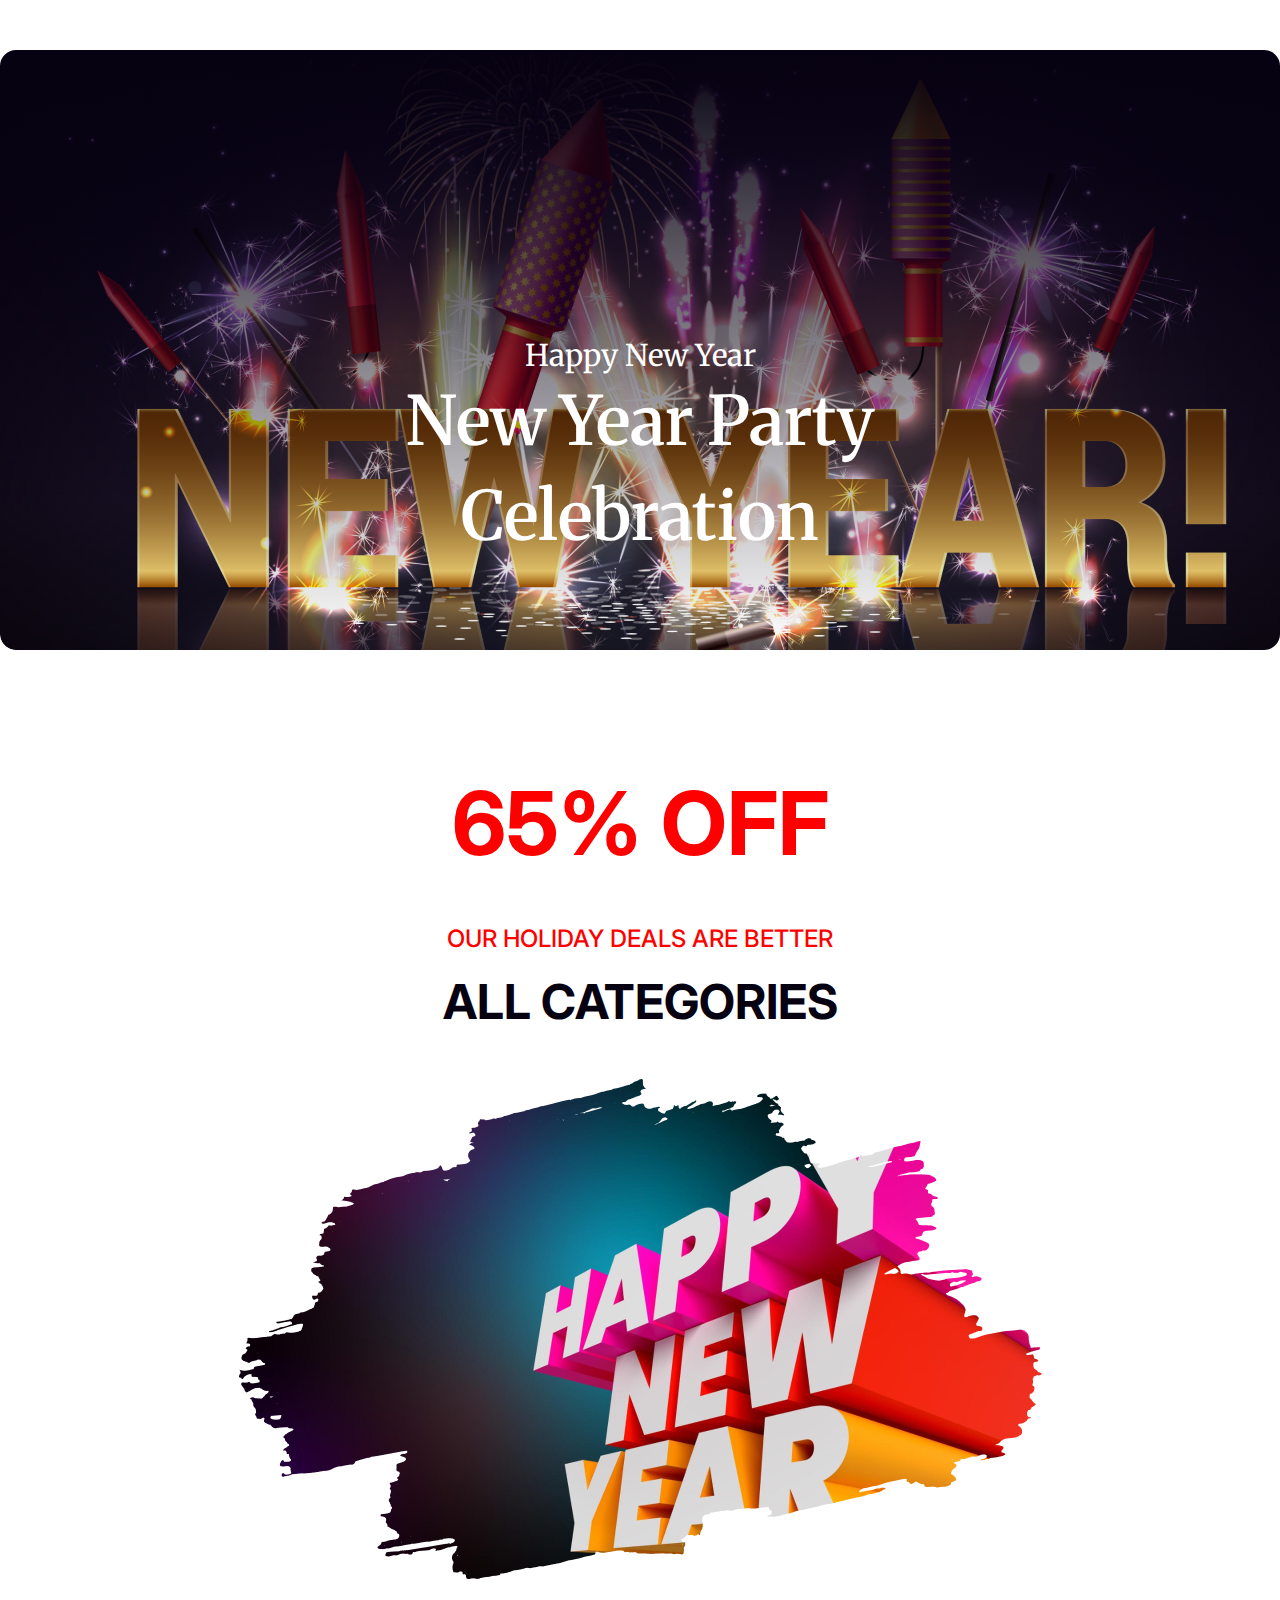
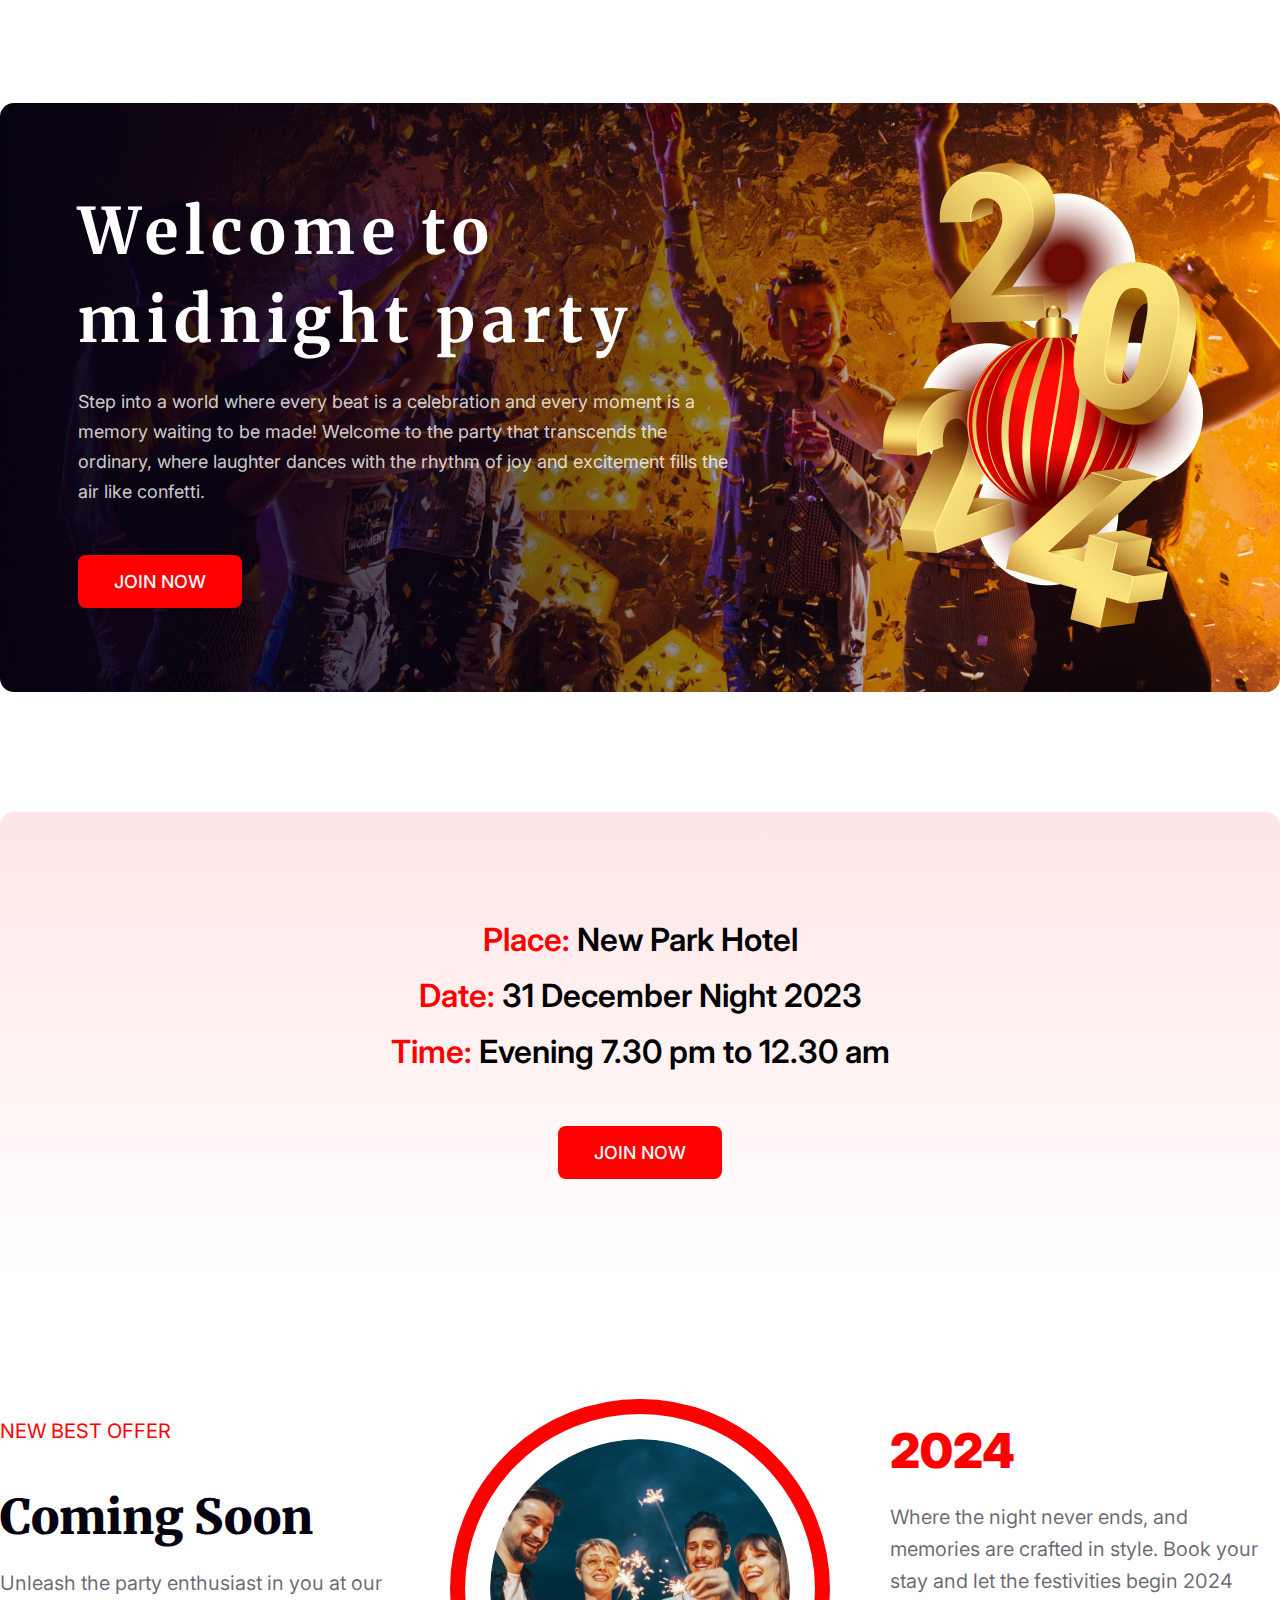
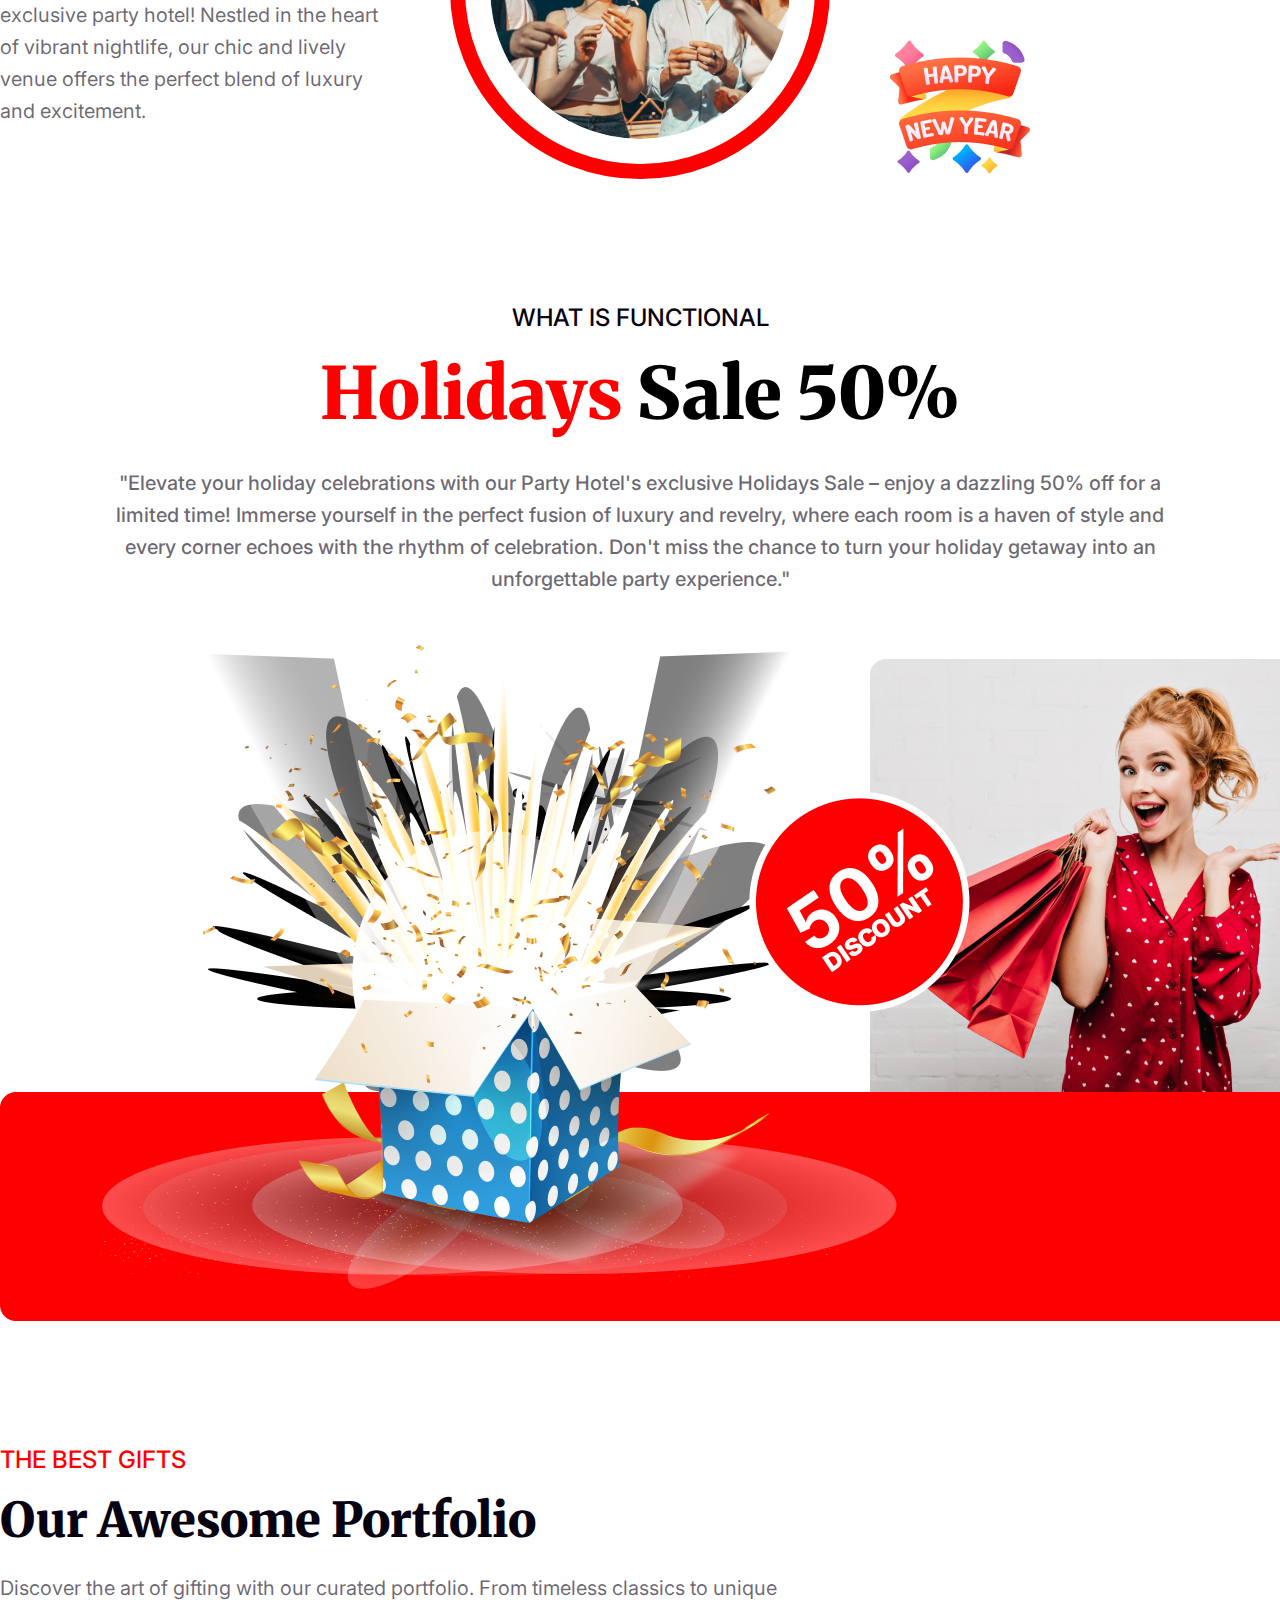
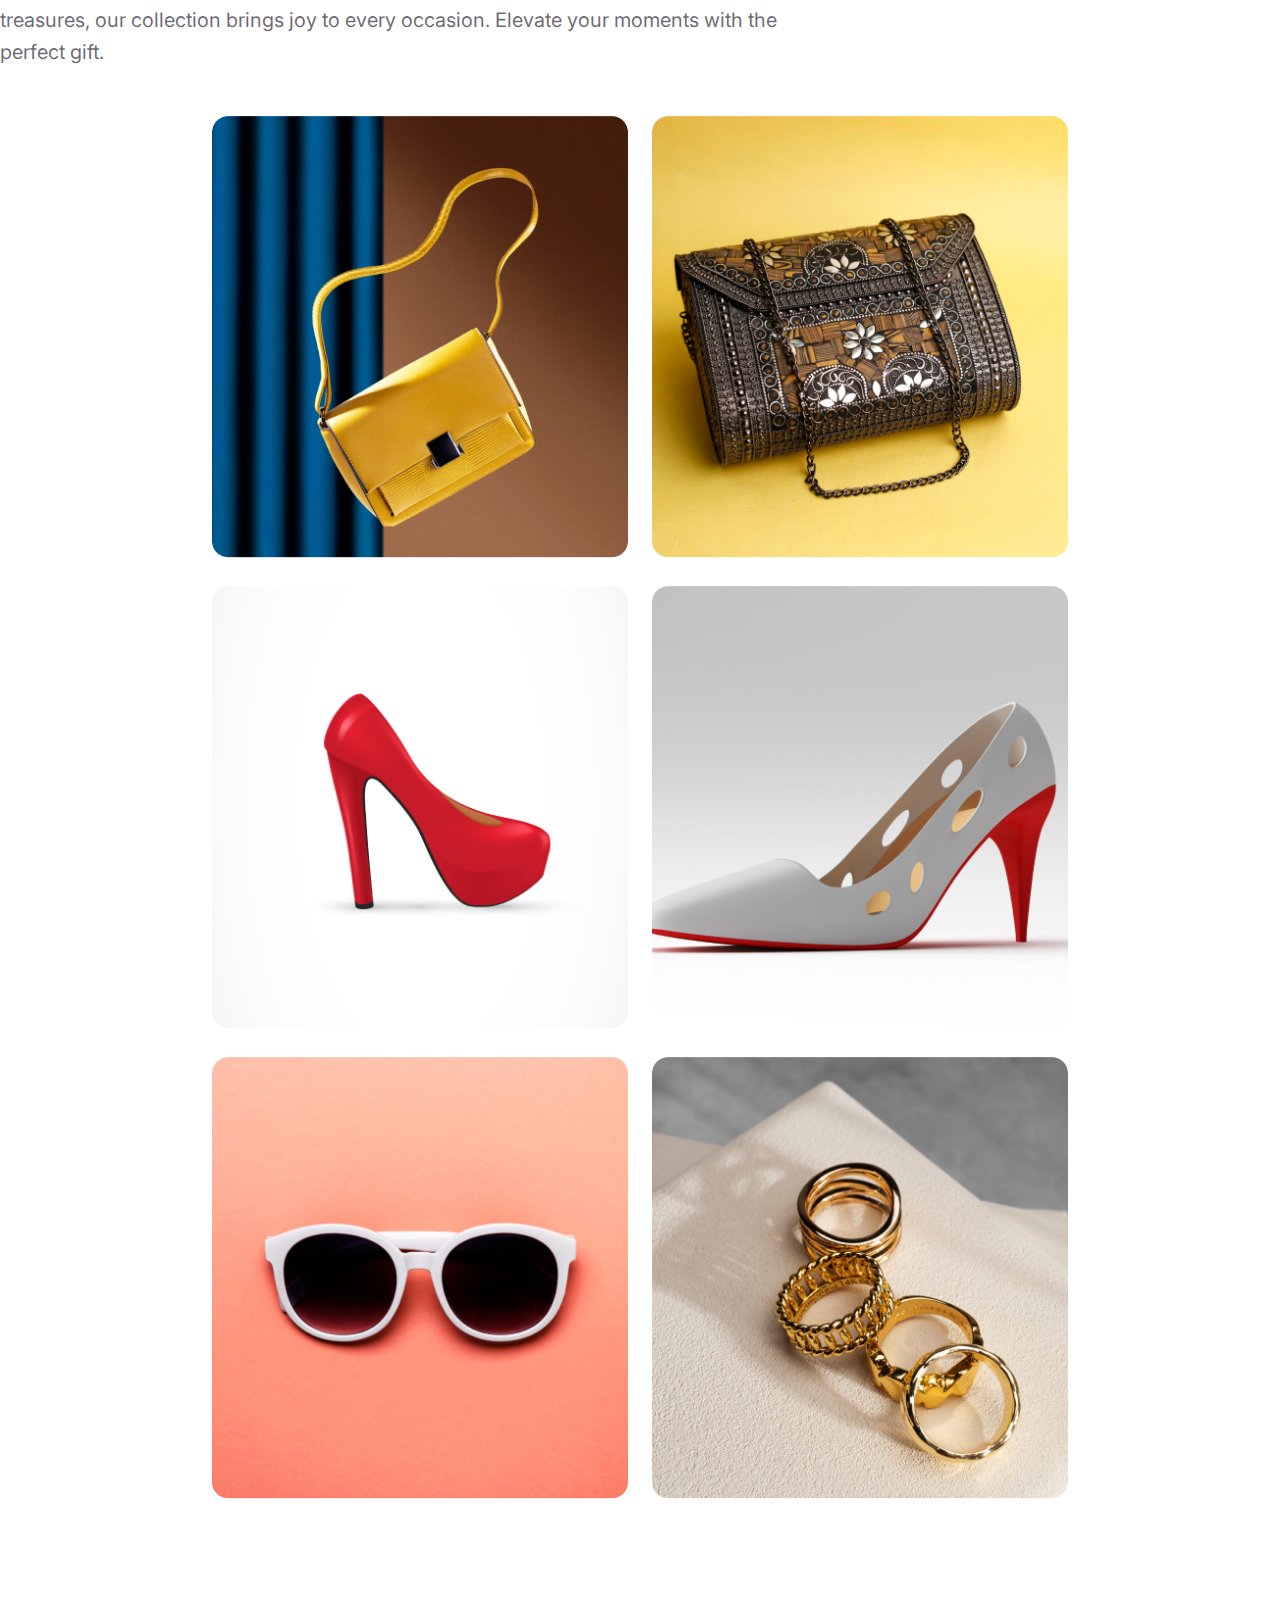
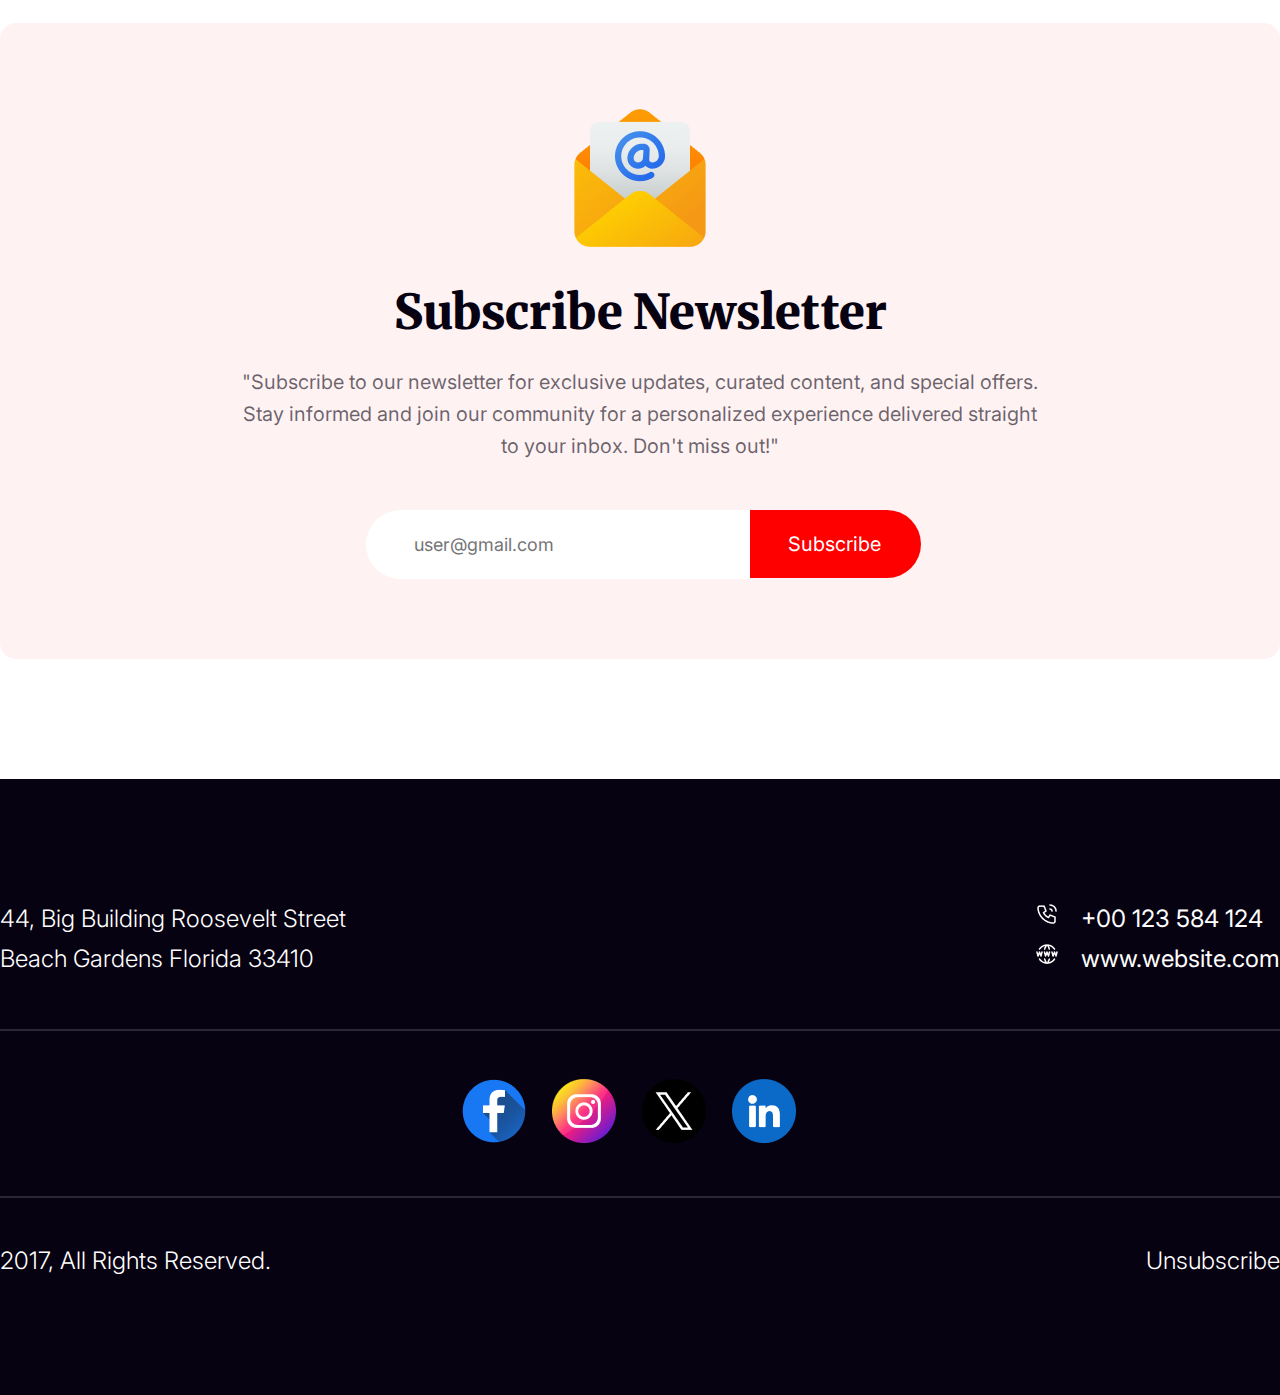
<file: index.html>
<!DOCTYPE html>
<html lang="en">
  <head>
    <meta charset="UTF-8" />
    <meta name="viewport" content="width=device-width, initial-scale=1.0" />
    <!-- Google fonts Link -->
    <link rel="preconnect" href="https://fonts.googleapis.com" />
    <link rel="preconnect" href="https://fonts.gstatic.com" crossorigin />
    <link
      href="https://fonts.googleapis.com/css2?family=Inter:wght@100;200;300;400;500;600;700&family=Merriweather:wght@300;400;700;900&display=swap"
      rel="stylesheet"
    />
    <!-- CSS Link -->
    <link rel="stylesheet" href="./css-file/design.css" />
    <title>New Year Mission</title>
  </head>
  <body>
    <!-- ========== Banner section start ==========  -->
    <header id="header">
      <div class="container banner">
        <div class="banner-content">
          <h3>Happy New Year</h3>
          <h2>New Year Party Celebration</h2>
        </div>
      </div>
    </header>
    <main>
      <!-- ========== 65% Off section start ==========  -->
      <section>
        <div class="container off-content">
          <h2>65% OFF</h2>
          <p>OUR HOLIDAY DEALS ARE BETTER</p>
          <h3>ALL CATEGORIES</h3>
          <img src="./resources/New Year Photo.png" alt="" />
        </div>
      </section>
      <!-- ========== Welcome Party section start ========== -->
      <section>
        <div class="container party-main">
          <div class="party-text">
            <h2>Welcome to midnight party</h2>
            <p>
              Step into a world where every beat is a celebration and every
              moment is a memory waiting to be made! Welcome to the party that
              transcends the ordinary, where laughter dances with the rhythm of
              joy and excitement fills the air like confetti.
            </p>
            <button>Join Now</button>
          </div>
          <div class="party-img">
            <img src="./resources/Group-70.png" alt="" />
          </div>
        </div>
      </section>
      <!-- ========== Hotel park time section start ========== -->
      <section>
        <div class="container hotel-park-time-main">
          <div class="hotel-park-time">
            <h3><span>Place:</span> New Park Hotel</h3>
            <h3><span>Date:</span> 31 December Night 2023</h3>
            <h3><span>Time:</span> Evening 7.30 pm to 12.30 am</h3>
          </div>
          <div class="btn-jnw">
            <button>join now</button>
          </div>
        </div>
      </section>
      <!-- ========== Coming Soon section start ========== -->
      <section>
        <div class="container">
          <div class="offer-content-main">
            <div class="offer-column">
              <p>
                <span>NEW BEST OFFER</span>
              </p>
              <h3>Coming Soon</h3>
              <p>
                Unleash the party enthusiast in you at our exclusive party
                hotel! Nestled in the heart of vibrant nightlife, our chic and
                lively venue offers the perfect blend of luxury and excitement.
              </p>
            </div>
            <div class="offer-column">
              <img class="el-img" src="./resources/Ellipse 1.png" alt="" />
            </div>
            <div class="offer-column">
              <h3><span>2024</span></h3>
              <p>
                Where the night never ends, and memories are crafted in style.
                Book your stay and let the festivities begin 2024
              </p>
              <img src="./resources/Group 96.png" alt="" />
            </div>
          </div>
        </div>
      </section>
      <!-- ========== Holidays sale section start ========== -->
      <section>
        <div class="container">
          <div class="holidays-container">
            <h3>WHAT IS FUNCTIONAL</h3>
            <h2>
              <span style="font-family: Merriweather">Holidays</span> Sale 50%
            </h2>
            <p>
              "Elevate your holiday celebrations with our Party Hotel's
              exclusive Holidays Sale – enjoy a dazzling 50% off for a limited
              time! Immerse yourself in the perfect fusion of luxury and
              revelry, where each room is a haven of style and every corner
              echoes with the rhythm of celebration. Don't miss the chance to
              turn your holiday getaway into an unforgettable party experience."
            </p>
          </div>
          <div class="img-container" style="margin-top: -250px">
            <div class="fl-img">
              <div class="img-1">
                <img src="./resources/Group-75.png" alt="" />
              </div>
              <div class="img-3">
                <img class="img-5" src="./resources/Group-44.png" alt="" />
                <img src="./resources/Rectangle-1.png" alt="" />
              </div>
            </div>
            <div class="img-4">
              <img src="./resources/Rectangle-2.png" alt="" />
            </div>
          </div>
        </div>
      </section>
      <!-- ========== Portfolio section start ========== -->
      <section>
        <div class="container portfolio-main">
          <div class="portfolio-text">
            <h3>THE BEST GIFTS</h3>
            <h2>Our Awesome Portfolio</h2>
            <p>
              Discover the art of gifting with our curated portfolio. From
              timeless classics to unique treasures, our collection brings joy
              to every occasion. Elevate your moments with the perfect gift.
            </p>
          </div>
          <div class="portfolio-img-">
            <div class="portfolio-img-column">
              <div class="p-img">
                <img src="./resources/Rectangle 3.png" alt="" />
              </div>
              <div class="p-img">
                <img src="./resources/Rectangle 4.png" alt="" />
              </div>
              <div class="p-img">
                <img src="./resources/Rectangle 5.png" alt="" />
              </div>
              <div class="p-img">
                <img src="./resources/Rectangle 6.png" alt="" />
              </div>
              <div class="p-img">
                <img src="./resources/Rectangle 7.png" alt="" />
              </div>
              <div class="p-img">
                <img src="./resources/Rectangle 8.png" alt="" />
              </div>
            </div>
          </div>
        </div>
      </section>
      <!-- ========== news-letter section start ========== -->
      <section>
        <div class="container news-letter-main">
          <div class="news-letter">
            <img src="./resources/Group 61.png" alt="" />
            <h3>Subscribe Newsletter</h3>
            <p>
              "Subscribe to our newsletter for exclusive updates, curated
              content, and special offers. Stay informed and join our community
              for a personalized experience delivered straight to your inbox.
              Don't miss out!"
            </p>
          </div>
          <div class="form-content-main">
            <form>
              <input
                type="email"
                name="email"
                required
                placeholder="user@gmail.com"
                id=""
              />
              <button class="sub-btn" type="submit">Subscribe</button>
            </form>
          </div>
        </div>
      </section>
    </main>
    <!-- ========== Footer section start ========== -->
    <footer>
      <div class="container main-con">
        <div class="footer-info-main">
          <p class="Street-ad">
            44, Big Building Roosevelt Street <br />
            Beach Gardens Florida 33410
          </p>
          <div class="cnt-info">
            <p><img src="./resources/Call.png" alt="" /> +00 123 584 124</p>
            <p><img src="./resources/Website.png" alt="" /> www.website.com</p>
          </div>
        </div>
        <hr />
        <div class="footer-social">
          <div class="social-icon">
            <a href="#"><img src="./resources/Facebook.png" alt="" /></a>
            <a href="#"><img src="./resources/Instagram.png" alt="" /></a>
            <a href="#"><img src="./resources/Twitter.png" alt="" /></a>
            <a href="#"><img src="./resources/Linkedin.png" alt="" /></a>
          </div>
        </div>
        <hr />
        <div class="footer-sub">
          <p>2017, All Rights Reserved.</p>
          <p>Unsubscribe</p>
        </div>
      </div>
    </footer>
  </body>
</html>
</file>
<file: css-file/design.css>
/* 
    font-family: 'Inter', sans-serif;
    font-family: 'Merriweather', serif;
*/

* {
  margin: 0;
  padding: 0;
  font-family: "Inter", sans-serif;
}

/* ========== Common style ========== */
.container {
  margin: 0 auto;
  max-width: 1320px;
}

p {
  font-size: 18px;
  font-weight: 400;
  line-height: 30px;
  color: rgba(255, 255, 255, 0.8);
}

span {
  color: #f00;
}

button {
  border: none;
  color: #fff;
  cursor: pointer;
  font-size: 18px;
  padding: 16px 36px;
  border-radius: 8px;
  background: #f00;
  font-weight: 500;
  transition: all 0.3s;
  text-transform: uppercase;
}

button:hover {
  background: #ff2298;
}

/* ========== Banner section style start ========== */
.banner {
  height: 600px;
  margin-top: 50px;
  text-align: center;
  /* max-width: 1320px; */
  border-radius: 16px;
  background-size: cover;
  background-repeat: no-repeat;
  background-image: linear-gradient(180deg, #070211 0%, rgba(7, 2, 17, 0) 100%),
    url("../resources/Banner\ Image.png");
}

#header .banner .banner-content {
  top: 50%;
  left: 50%;
  max-width: 50%;
  margin: 0 auto;
  position: absolute;
  transform: translate(-50%, -50%);
}

.banner-content h3 {
  color: #fff;
  font-size: 30px;
  font-weight: 400;
  text-align: center;
  font-family: Merriweather;
}

.banner-content h2 {
  color: #fff;
  font-size: 68px;
  font-weight: 600;
  line-height: 95px;
  text-align: center;
  font-family: Merriweather;
}

/* ========== Banner section style start ========== */
.off-content {
  text-align: center;
  margin-top: 120px;
}

.off-content h2 {
  color: #f00;
  font-family: Inter;
  font-size: 88px;
  font-weight: 700;
  margin-bottom: 48px;
}

.off-content p {
  color: #f00;
  font-family: Inter;
  font-size: 24px;
  font-weight: 500;
}

.off-content h3 {
  color: #070211;
  text-align: center;
  font-family: Inter;
  font-size: 48px;
  font-weight: 700;
  margin-top: 18px;
  margin-bottom: 48px;
}

/* ========== Party section style start ========== */
.party-main {
  display: flex;
  padding: 60px 0;
  max-width: 1320px;
  margin-top: 120px;
  align-items: center;
  border-radius: 14px;
  margin-bottom: 120px;
  background-repeat: no-repeat;
  justify-content: space-around;
  background-image: linear-gradient(90deg, #070211 0%, rgba(7, 2, 17, 0) 100%),
    url("../resources/Vectorrr.png");
}

.party-main .party-text {
  max-width: 650px;
}

.party-main .party-text h2 {
  color: #fff;
  font-size: 64px;
  font-weight: 700;
  line-height: 88px;
  margin-bottom: 24px;
  letter-spacing: 7.04px;
  font-family: Merriweather;
}

.party-main .party-text p {
  font-size: 18px;
  font-weight: 400;
  line-height: 30px;
  font-family: Inter;
  margin-bottom: 48px;
  color: rgba(255, 255, 255, 0.8);
}

/* ========== Hotel park time section style start ========== */
.hotel-park-time-main {
  text-align: center;
  padding: 100px 0;
  margin-bottom: 120px;
  border-radius: 14px;
  background-image: linear-gradient(
    180deg,
    rgba(255, 0, 0, 0.1) 0%,
    rgba(255, 0, 0, 0) 100%
  );
}

.hotel-park-time-main .hotel-park-time h3 {
  font-size: 32px;
  font-weight: 600;
  line-height: 56px;
}

.hotel-park-time-main .btn-jnw {
  margin-top: 46px;
}

.hotel-park-time-main .hotel-park-time span {
  color: #f00;
}

.offer-content-main {
  display: flex;
}

/* ========== Coming Soon section style start ========== */
.offer-content-main {
  display: flex;
  margin: 10px auto;
  margin-bottom: 120px;
  align-items: center;
  justify-content: space-between;
}

.offer-content-main .offer-column {
  max-width: 390px;
}

.offer-content-main .offer-column h3 {
  color: #070211;
  font-family: Merriweather;
  font-size: 48px;
  font-weight: 900;
  margin: 20px 0;
}

.offer-content-main .offer-column .el-img {
  width: 300px;
  border-radius: 463px;
  padding: 25px;
  border: 15px solid #f00;
}

.offer-content-main .offer-column p {
  color: rgba(7, 2, 17, 0.6);
  font-size: 20px;
  font-weight: 400;
  margin-bottom: 40px;
  line-height: 32px;
}

/* ========== Holidays Sale section style start ========== */
.holidays-container {
  text-align: center;
  margin: 120px auto;
  margin-bottom: 0;
  max-width: 1068px;
}

.holidays-container h3 {
  color: #070211;
  font-size: 24px;
  font-weight: 500;
  margin-bottom: 16px;
}

.holidays-container h2 {
  font-size: 72px;
  font-weight: 900;
  margin-bottom: 28px;
  font-family: Merriweather;
}

.holidays-container p {
  font-size: 20px;
  font-weight: 500;
  line-height: 32px;
  color: rgba(7, 2, 17, 0.6);
}

.img-container {
  align-items: center;
  justify-content: center;
  text-align: center;
  margin-bottom: 120px;
}

.fl-img {
  display: flex;
  position: relative;
}

.img-1 {
  left: 100px;
  top: 300px;
  position: relative;
}

.img-3 {
  top: 4px;
  right: -46px;
  position: relative;
}

.img-5 {
  top: 400px;
  right: 225px;
  position: relative;
}

/* ========== Portfolio section style start ========== */
.portfolio-main {
  margin-bottom: 120px;
}
.portfolio-main .portfolio-text h3 {
  color: #f00;
  font-size: 24px;
  font-weight: 500;
  margin-bottom: 16px;
}

.portfolio-main .portfolio-text h2 {
  color: #070211;
  font-size: 48px;
  font-weight: 900;
  margin-bottom: 22px;
  font-family: Merriweather;
}

.portfolio-main .portfolio-text p {
  font-size: 20px;
  font-weight: 400;
  line-height: 32px;
  max-width: 800px;
  margin-bottom: 48px;
  color: rgba(7, 2, 17, 0.6);
}

.portfolio-main .portfolio-img-column {
  gap: 24px;
  display: flex;
  flex-wrap: wrap;
  justify-content: center;
}

.portfolio-main .portfolio-img-column .p-img img {
  max-width: 416px;
  border-radius: 16px;
  transition: all 0.3s;
}

.portfolio-img-column .p-img img:hover {
  transform: scale(1.2);
  z-index: 2;
}

/* ========== News-letter section style start ========== */
.news-letter-main {
  padding: 80px 0;
  text-align: center;
  border-radius: 16px;
  margin-bottom: 120px;
  background: rgba(255, 0, 0, 0.05);
}

.news-letter-main .news-letter * {
  margin-bottom: 24px;
}

.news-letter-main .news-letter h3 {
  color: #070211;
  font-size: 48px;
  font-family: Merriweather;
  font-weight: 900;
}

.news-letter-main .news-letter p {
  max-width: 800px;
  margin: 0 auto;
  font-size: 20px;
  font-weight: 400;
  line-height: 32px;
  margin-bottom: 48px;
  color: rgba(7, 2, 17, 0.6);
}

.news-letter-main .form-content-main {
  max-width: 580px;
  margin: 0 auto;
}

.news-letter-main .form-content-main form input {
  border: none;
  text-align: left;
  font-size: 18px;
  outline: none;
  font-weight: 400;
  padding: 24px 48px;
  right: -6px;
  position: relative;
  color: rgba(7, 2, 17, 0.3);
  border-radius: 50px 0px 0px 50px;
}

.news-letter-main .form-content-main .sub-btn {
  color: #fff;
  border: none;
  font-size: 20px;
  font-weight: 400;
  padding: 22px 40px;
  background: #f00;
  text-transform: capitalize;
  border-radius: 0px 50px 50px 0px;
}

.news-letter-main .form-content-main .sub-btn:hover {
  background: #070211;
}

/* ========== News-letter section style start ========== */
footer {
  background: #070211;
}

hr {
  border: 0.5px solid rgba(255, 255, 255, 0.15);
}

.main-con {
  padding: 120px 0;
}

.footer-info-main {
  display: flex;
  margin-bottom: 50px;
  justify-content: space-between;
}

.footer-info-main .Street-ad {
  color: #fff;
  font-size: 24px;
  font-weight: 300;
  line-height: 40px;
}

.footer-info-main .cnt-info p {
  color: #fff;
  font-family: Inter;
  font-size: 24px;
  font-style: normal;
  font-weight: 400;
  text-align: start;
  line-height: 40px;
}

.footer-social {
  text-align: center;
  margin: 48px 0;
}

.footer-social .social-icon img {
  margin-right: 22px;
}

.cnt-info p img {
  margin-right: 16px;
}

.footer-sub {
  display: flex;
  margin-top: 48px;
  justify-content: space-between;
}

.main-con .footer-sub p {
  color: #fff;
  font-family: Inter;
  font-size: 24px;
  font-style: normal;
  font-weight: 300;
  line-height: normal;
}
</file>
